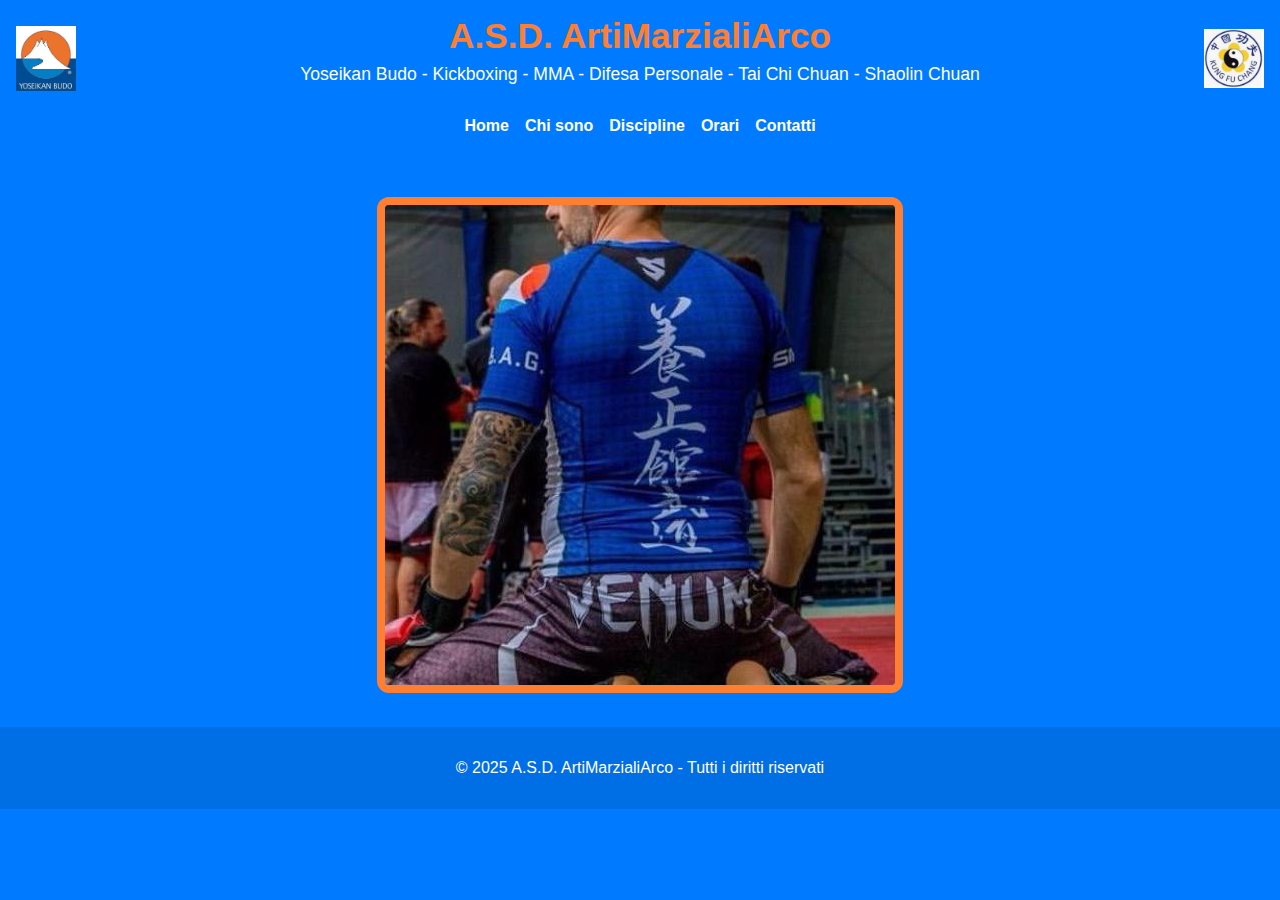
<file: index.html>
<!DOCTYPE html>
<html lang="it">
<head>
    <meta charset="UTF-8" />
    <meta name="viewport" content="width=device-width, initial-scale=1.0" />
    <title>A.S.D. ArtiMarzialiArco</title>
    <link rel="stylesheet" href="style.css" />
</head>
<body class="home">
    <header>
        <div class="header-logos-title fixed-layout">
            <img src="./images/logo_yoseikan.png" alt="Logo Yoseikan Budo" class="logo left" />
            <div class="title-text">
                <h1 class="main-title">A.S.D. ArtiMarzialiArco</h1>
                <p class="subtitle">Yoseikan Budo - Kickboxing - MMA - Difesa Personale - Tai Chi Chuan - Shaolin Chuan</p>
            </div>
            <img src="./images/logo_kungfu_chang.png" alt="Logo Kung Fu Chang" class="logo right" />
        </div>
        <nav>
            <ul class="nav-links">
                <li><a href="index.html">Home</a></li>
                <li><a href="chi-sono.html">Chi sono</a></li>
                <li><a href="discipline.html">Discipline</a></li>
                <li><a href="orari.html">Orari</a></li>
                <li><a href="contatti.html">Contatti</a></li>
            </ul>
        </nav>
    </header>
    <main>
        <div class="central-photo">
            <img src="./images/foto_centrale.jpg" alt="Allenamento arti marziali" />
        </div>
    </main>
    <footer>
        <p>&copy; 2025 A.S.D. ArtiMarzialiArco - Tutti i diritti riservati</p>
    </footer>
</body>
</html>
</file>
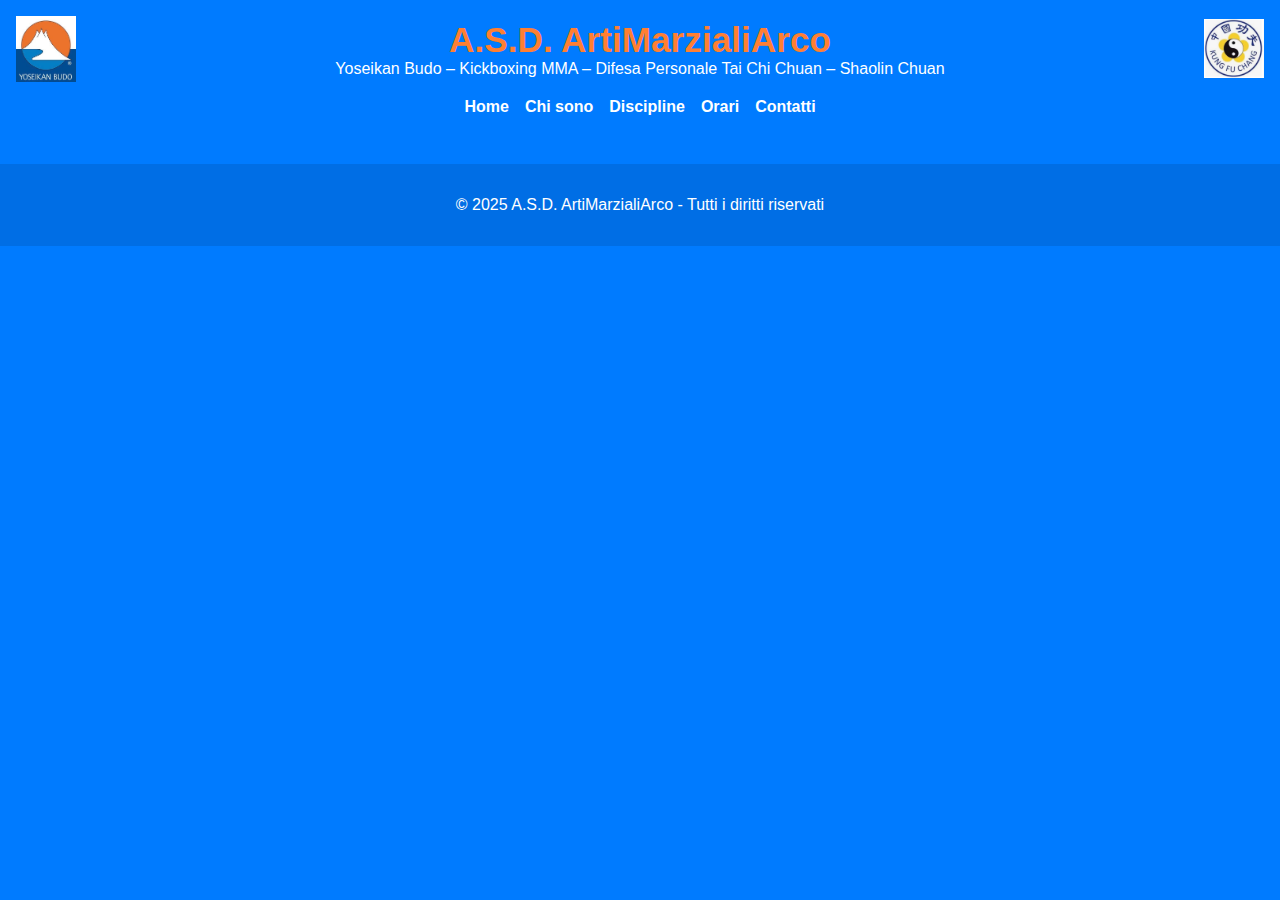
<file: chi-sono.html>
<!DOCTYPE html>
<html lang="it">
<head>
    <meta charset="UTF-8" />
    <meta name="viewport" content="width=device-width, initial-scale=1.0" />
    <title>Chi sono - A.S.D. ArtiMarzialiArco</title>
    <link rel="stylesheet" href="style.css" />
</head>
<body class="home">
    <header>
        <div class="header-logos-title fixed-layout">
            <img src="./images/logo_yoseikan.png" alt="Logo Yoseikan Budo" class="logo left" />
            <div class="title-text">
                <h1 class="main-title">A.S.D. ArtiMarzialiArco</h1>
                <div class="subtitle-block">
                    <span class="subtitle-line">Yoseikan Budo – Kickboxing</span>
                    <span class="subtitle-line">MMA – Difesa Personale</span>
                    <span class="subtitle-line">Tai Chi Chuan – Shaolin Chuan</span>
                </div>
            </div>
            <img src="./images/logo_kungfu_chang.png" alt="Logo Kung Fu Chang" class="logo right" />
        </div>
        <nav>
            <ul class="nav-links">
                <li><a href="index.html">Home</a></li>
                <li><a class="active" href="chi-sono.html">Chi sono</a></li>
                <li><a href="discipline.html">Discipline</a></li>
                <li><a href="orari.html">Orari</a></li>
                <li><a href="contatti.html">Contatti</a></li>
            </ul>
        </nav>
    </header>
    <main>
        <section class="about-section">
            
            <p class="placeholder-text"> <!-- Spazio vuoto --> </p>
        </section>
    </main>
    <footer>
        <p>&copy; 2025 A.S.D. ArtiMarzialiArco - Tutti i diritti riservati</p>
    </footer>
</body>
</html>
</file>
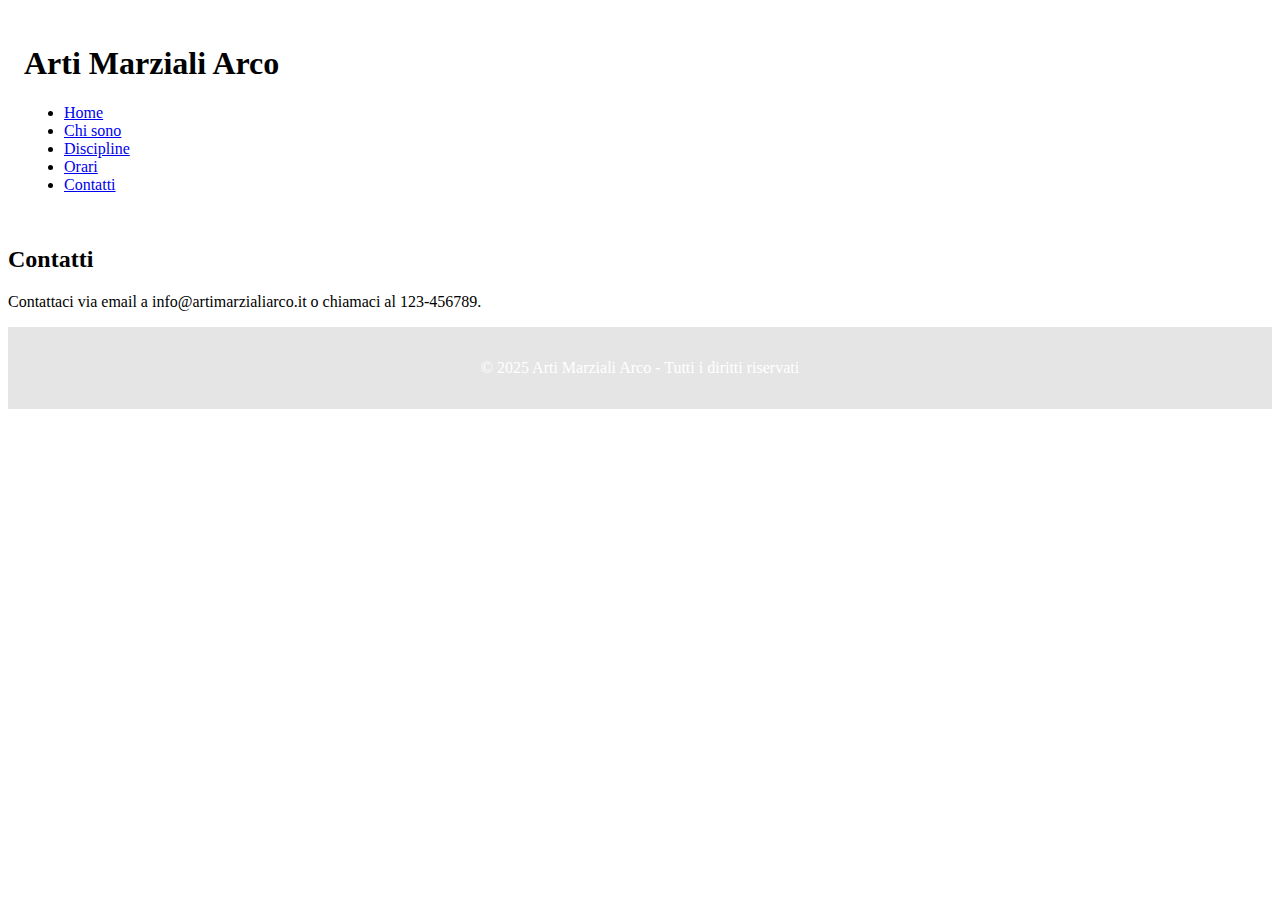
<file: contatti.html>
<!DOCTYPE html>
<html lang="it">
<head>
    <meta charset="UTF-8" />
    <meta name="viewport" content="width=device-width, initial-scale=1.0" />
    <title>Contatti</title>
    <link rel="stylesheet" href="style.css" />
</head>
<body>
    <header>
        <h1>Arti Marziali Arco</h1>
        <nav>
            <ul>
                <li><a href="index.html">Home</a></li>
                <li><a href="chi-sono.html">Chi sono</a></li>
                <li><a href="discipline.html">Discipline</a></li>
                <li><a href="orari.html">Orari</a></li>
                <li><a href="contatti.html">Contatti</a></li>
            </ul>
        </nav>
    </header>
    <main>
        <h2>Contatti</h2>
        <p>Contattaci via email a info@artimarzialiarco.it o chiamaci al 123-456789.</p>
    </main>
    <footer>
        <p>&copy; 2025 Arti Marziali Arco - Tutti i diritti riservati</p>
    </footer>
</body>
</html>
</file>
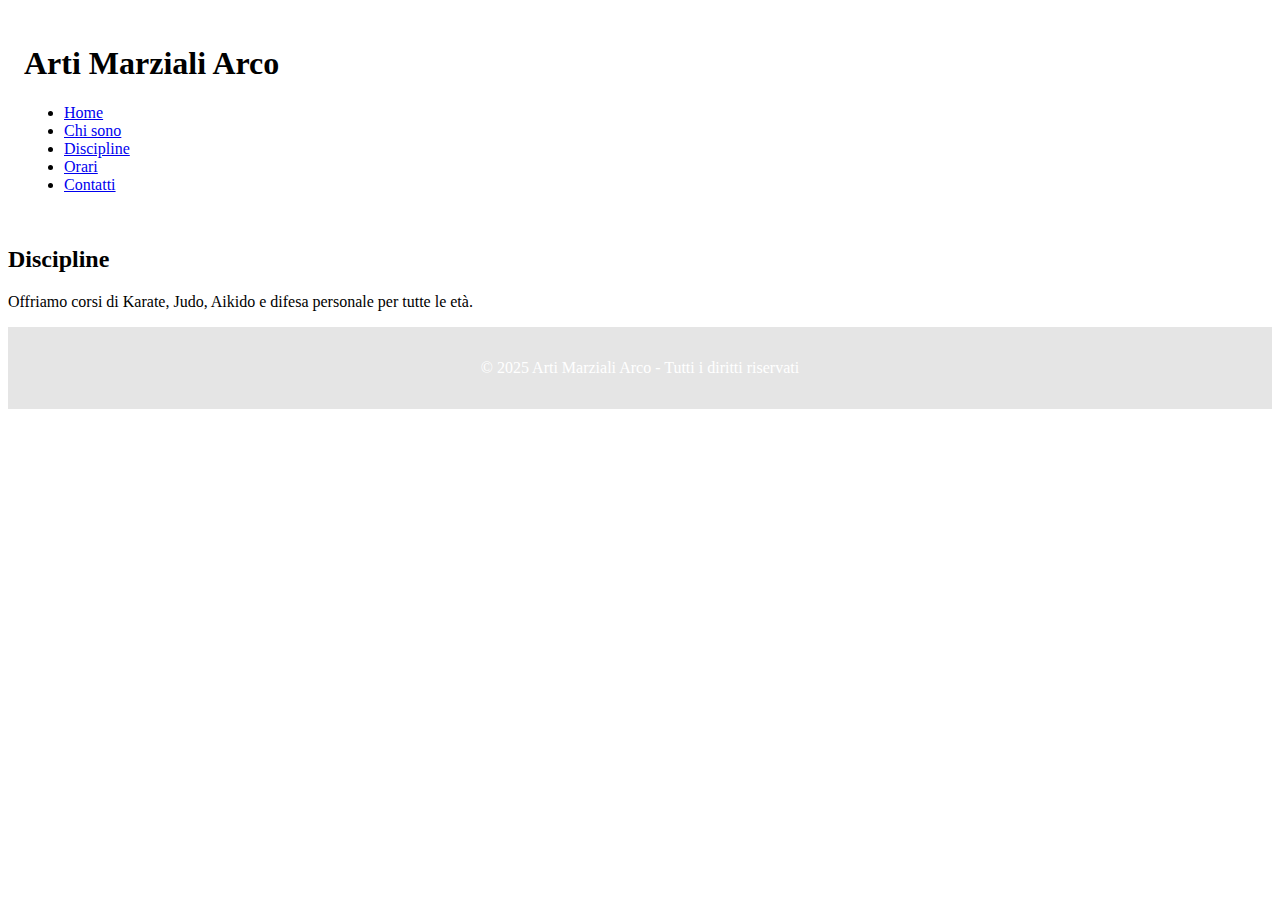
<file: discipline.html>
<!DOCTYPE html>
<html lang="it">
<head>
    <meta charset="UTF-8" />
    <meta name="viewport" content="width=device-width, initial-scale=1.0" />
    <title>Discipline</title>
    <link rel="stylesheet" href="style.css" />
</head>
<body>
    <header>
        <h1>Arti Marziali Arco</h1>
        <nav>
            <ul>
                <li><a href="index.html">Home</a></li>
                <li><a href="chi-sono.html">Chi sono</a></li>
                <li><a href="discipline.html">Discipline</a></li>
                <li><a href="orari.html">Orari</a></li>
                <li><a href="contatti.html">Contatti</a></li>
            </ul>
        </nav>
    </header>
    <main>
        <h2>Discipline</h2>
        <p>Offriamo corsi di Karate, Judo, Aikido e difesa personale per tutte le età.</p>
    </main>
    <footer>
        <p>&copy; 2025 Arti Marziali Arco - Tutti i diritti riservati</p>
    </footer>
</body>
</html>
</file>
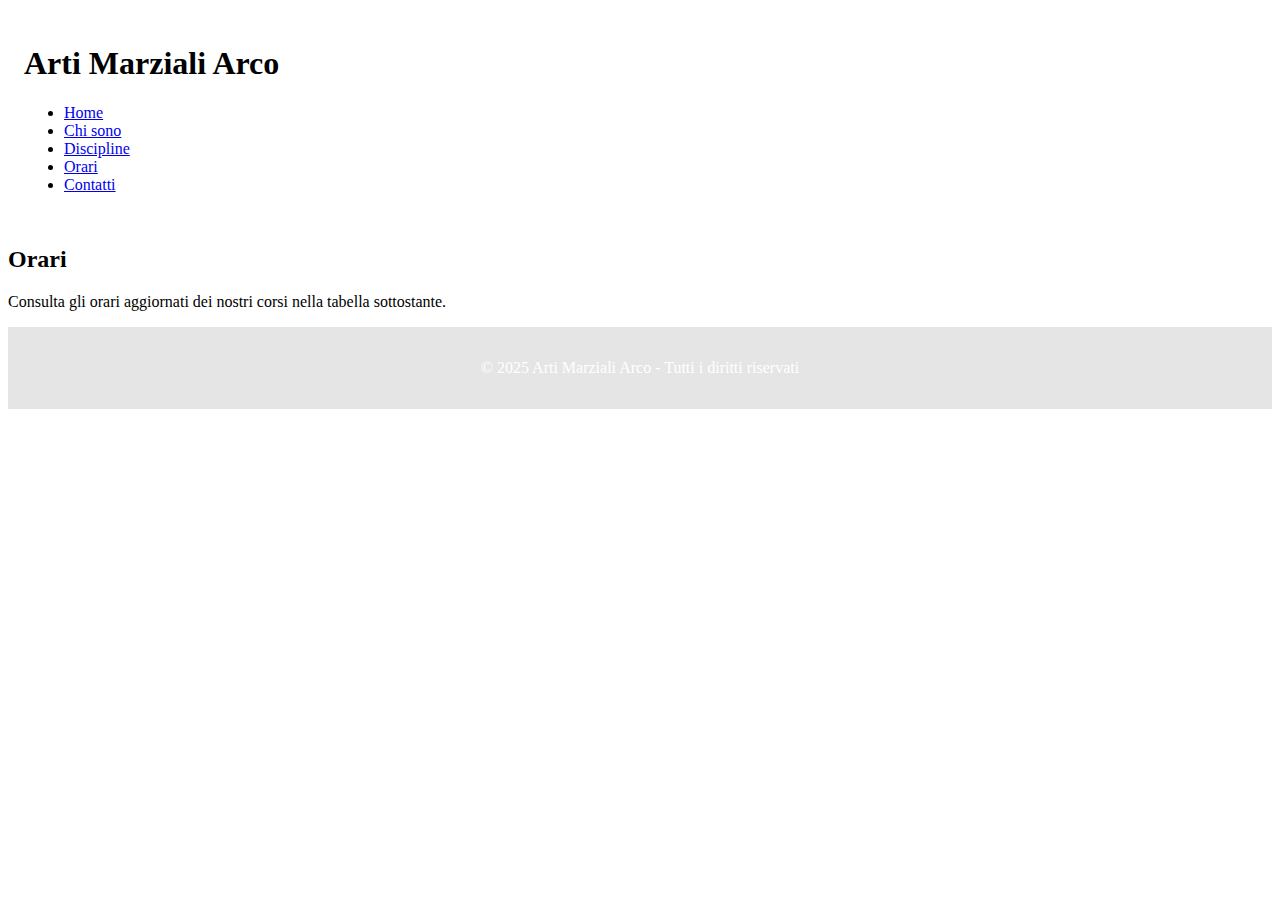
<file: orari.html>
<!DOCTYPE html>
<html lang="it">
<head>
    <meta charset="UTF-8" />
    <meta name="viewport" content="width=device-width, initial-scale=1.0" />
    <title>Orari</title>
    <link rel="stylesheet" href="style.css" />
</head>
<body>
    <header>
        <h1>Arti Marziali Arco</h1>
        <nav>
            <ul>
                <li><a href="index.html">Home</a></li>
                <li><a href="chi-sono.html">Chi sono</a></li>
                <li><a href="discipline.html">Discipline</a></li>
                <li><a href="orari.html">Orari</a></li>
                <li><a href="contatti.html">Contatti</a></li>
            </ul>
        </nav>
    </header>
    <main>
        <h2>Orari</h2>
        <p>Consulta gli orari aggiornati dei nostri corsi nella tabella sottostante.</p>
    </main>
    <footer>
        <p>&copy; 2025 Arti Marziali Arco - Tutti i diritti riservati</p>
    </footer>
</body>
</html>
</file>
<file: style.css>
body.home {
    background-color: #007BFF;
    color: white;
    font-family: Arial, sans-serif;
    margin: 0;
    padding: 0;
}

header {
    padding: 1rem;
    background: none;
}

.header-logos-title.fixed-layout {
    display: flex;
    align-items: center;
    justify-content: space-between;
    text-align: center;
    flex-wrap: nowrap;
    gap: 10px;
}

.logo {
    width: 60px;
    height: auto;
    flex-shrink: 0;
}

.title-text {
    flex: 1;
    padding: 0 10px;
    min-width: 0;
}

.main-title {
    color: #FF7F32;
    font-size: 2.2rem;
    margin: 0;
}

.subtitle {
    color: white;
    font-size: 1.1rem;
    margin: 0.5rem 0 1rem;
}

.nav-links {
    list-style: none;
    display: flex;
    justify-content: center;
    flex-wrap: wrap;
    gap: 1rem;
    padding: 0;
    margin-bottom: 1rem;
}

.nav-links a {
    color: white;
    text-decoration: none;
    font-weight: bold;
}

.central-photo {
    text-align: center;
    margin: 30px 20px;
}

.central-photo img {
    max-width: 90%;
    height: auto;
    border: 8px solid #FF7F32;
    border-radius: 12px;
}

.whatsapp-contact {
    text-align: center;
    margin: 30px 0 40px;
}

.whatsapp-contact img.whatsapp-button {
    max-width: 265px;
    height: auto;
    display: inline-block;
    border: none;
    border-radius: 12px;
}

footer {
    text-align: center;
    padding: 1rem;
    background-color: rgba(0, 0, 0, 0.1);
    color: white;
}

/* WhatsApp logo */
.whatsapp-logo {
    text-align: center;
    margin: 30px 0;
}

.whatsapp-logo img {
    width: 120px;
    height: auto;
}

/* Forza layout dei loghi ai lati del titolo su mobile */
.header-logos-title {
    display: flex;
    align-items: center;
    justify-content: space-between;
    flex-wrap: nowrap;
}

.nav-links {
    flex-direction: row;
    flex-wrap: wrap;
    justify-content: center;
    gap: 1rem;
}

@media screen and (max-width: 768px) {
    .main-title {
        font-size: 1.8rem;
    }

    .subtitle {
        font-size: 1rem;
    }

    .logo {
        width: 50px;
    }

    .nav-links {
        flex-direction: row; /* forza orizzontale anche su mobile */
    }
}
</file>
